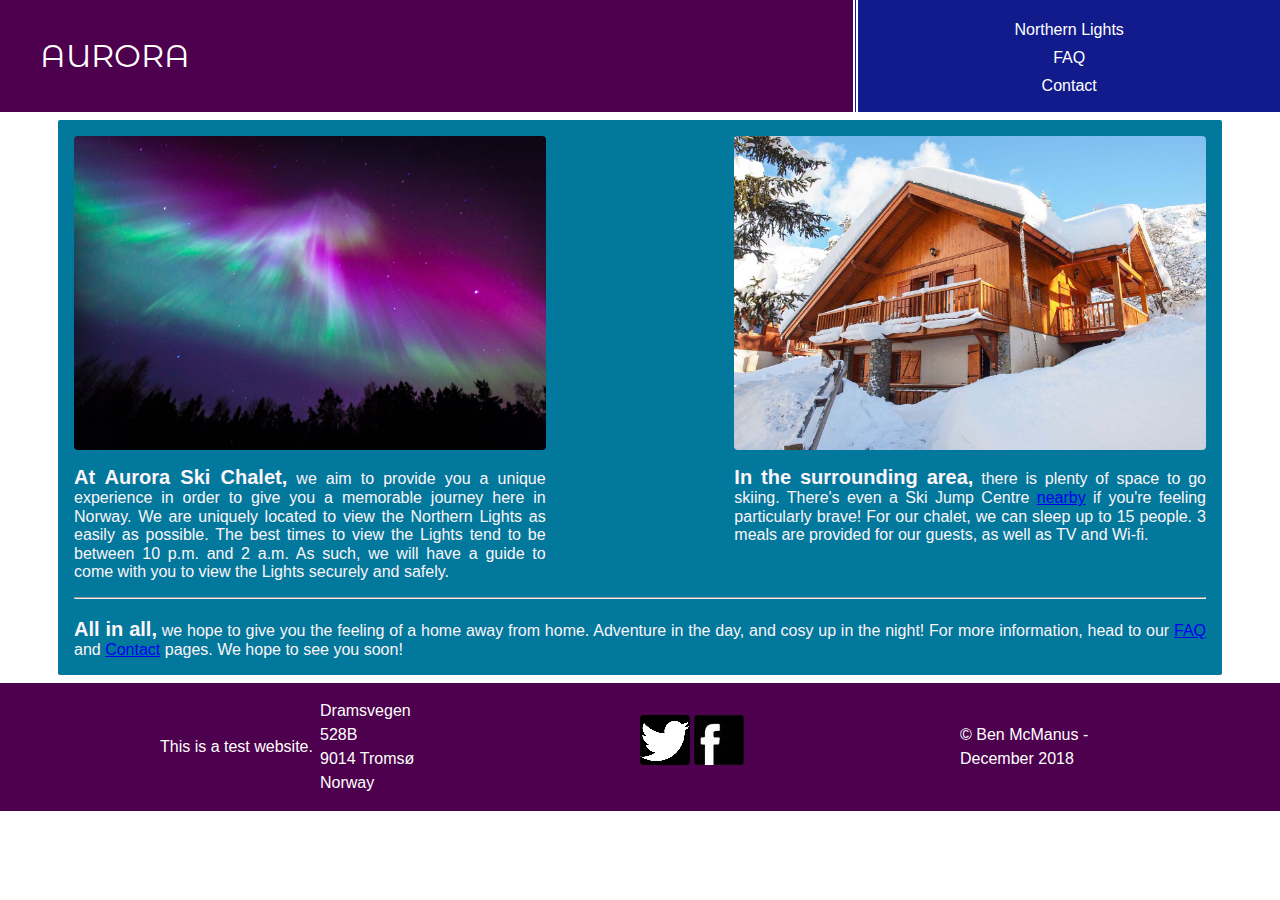
<file: index.html>
<!DOCTYPE html>
<html lang="zxx">
    <head>
    <title>Index.</title>
      <meta charset="utf-8">
        <meta name="viewport" content="width=device-width, initial-scale=1, shrink-to-fit=no">
      <link href="normalize.css" type="text/css" rel="stylesheet">
      <link href="https://fonts.googleapis.com/css?family=Montserrat+Alternates" rel="stylesheet">
        <link href="styles/styles.css" type="text/css" rel="stylesheet">
        <link href="styles/indexStyles.css" type="text/css" rel="stylesheet">
    </head>

<body>




<div class="header">

<p class="logo"><a href="index.html">AURORA</a></p>

  <nav class="nav">

    <ul>
      <li><a href="northernLights.html">Northern Lights</a></li>
      <li><a href="faq.html">FAQ</a></li>
      <li><a href="contact.html">Contact</a></li>
    </ul>
  </nav>
</div>

  <main class="indexMain">

    <img src="images/lights.jpg" alt="Northern Lights" class="introImage1">

    <p class="intro"><span class="introStyle">At Aurora Ski Chalet,</span> we aim to provide you a unique experience in order to give you a memorable journey here in Norway.
      We are uniquely located to view the Northern Lights as easily as possible. The best times to view the Lights
      tend to be between 10 p.m. and 2 a.m. As such, we will have a guide to come with you to view the Lights securely
      and safely.</p>


      <img src="images/edits/chalet.jpg" alt="chalet" class="introImage2">

        <p class="intro2"><span class="introStyle">In the surrounding area,</span> there is plenty of space to go skiing.
          There's even a Ski Jump Centre <a href="https://goo.gl/maps/wEGLtD5zn2H2" target="_blank">nearby</a> if you're feeling particularly brave!
          For our chalet, we can sleep up to 15 people. 3 meals are provided for our guests, as well as TV and Wi-fi.</p><br><br>

        <div class="finMessage">  <hr>

            <br><p><span class="introStyle">All in all,</span> we hope to give you the feeling of a home away from home. Adventure in the day, and cosy up in the night!
              For more information, head to our <a href="faq.html">FAQ</a> and <a href="contact.html">Contact</a> pages. We hope to see you soon!</p>
        </div>
  </main>

<footer class="footer">

  <p class="footerLeft">This is a test website.</p>

  <div class="footerMiddle1"><p>Dramsvegen<br> 528B<br> 9014 Tromsø<br> Norway</p></div>

  <div class="footerMiddle2">
    <ul>
      <li><a href="https://twitter.com/" target="_blank"><img src="images/edits/twitter.png" alt="twitter icon"></a></li>
      <li><a href="https://www.facebook.com/" target="_blank"><img src="images/edits/facebook.jpg" alt="facebook icon"></a></li>
    </ul>

  </div>

  <p class="footerRight">&copy; Ben McManus - December 2018</p>

</footer>


</body>
</html>
</file>
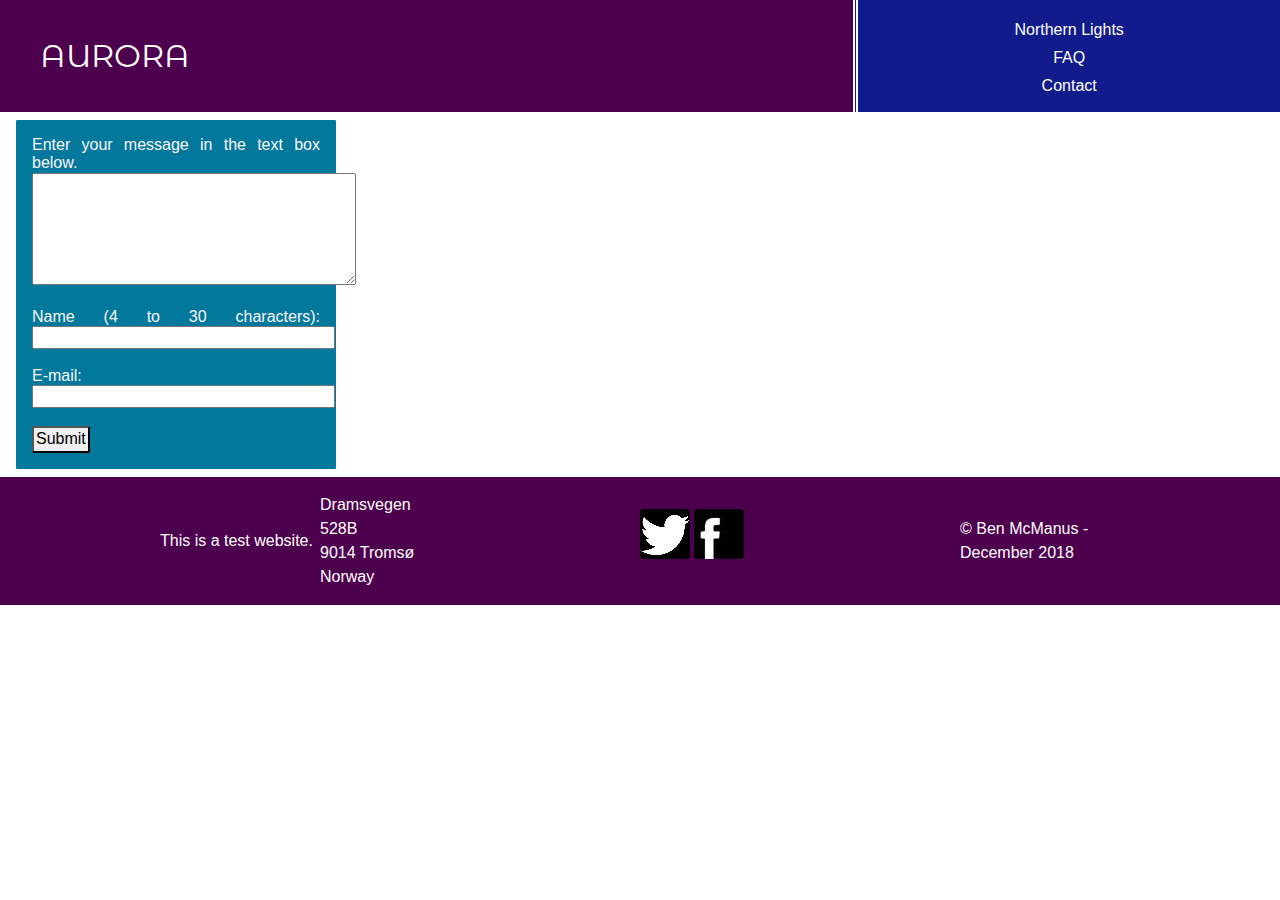
<file: contact.html>
<!DOCTYPE html>
<html lang="zxx">
    <head>
    <title>Index.</title>
      <meta charset="utf-8">
        <meta name="viewport" content="width=device-width, initial-scale=1, shrink-to-fit=no">
      <link href="normalize.css" type="text/css" rel="stylesheet">
      <link href="https://fonts.googleapis.com/css?family=Montserrat+Alternates" rel="stylesheet">
        <link href="styles/styles.css" type="text/css" rel="stylesheet">
        <link href="styles/contactStyles.css" type="text/css" rel="stylesheet">
    </head>
<body>

<div class="header">

<p class="logo"><a href="index.html">AURORA</a></p>

  <nav class="nav">

    <ul>
      <li><a href="northernLights.html">Northern Lights</a></li>
      <li><a href="faq.html">FAQ</a></li>
      <li><a href="contact.html">Contact</a></li>
    </ul>
  </nav>

</div>

<main>
<form action="#" method="post">

  <p>Enter your message in the text box below.</p>
  <textarea name="comments" cols="33" rows="6" required id="comments"></textarea><br><br>



  <label for="name">Name (4 to 30 characters):</label>

  <input type="text" id="name" name="name" required
         minlength="2" maxlength="28" size="30"><br><br>

  <label for="e-mail">E-mail:</label>

  <input type="text" id="e-mail" name="e-mail" required size="30"><br><br>

  <input type="submit" value="Submit">

</form>
</main>


<footer class="footer">

  <p class="footerLeft">This is a test website.</p>

  <div class="footerMiddle1"><p>Dramsvegen<br> 528B<br> 9014 Tromsø<br> Norway</p></div>

  <div class="footerMiddle2">
    <ul>
      <li><a href="https://twitter.com/" target="_blank"><img src="images/edits/twitter.png" alt="twitter icon"></a></li>
      <li><a href="https://www.facebook.com/" target="_blank"><img src="images/edits/facebook.jpg" alt="facebook icon"></a></li>
    </ul>

  </div>

  <p class="footerRight">&copy; Ben McManus - December 2018</p>

</footer>



</body>
</html>
</file>
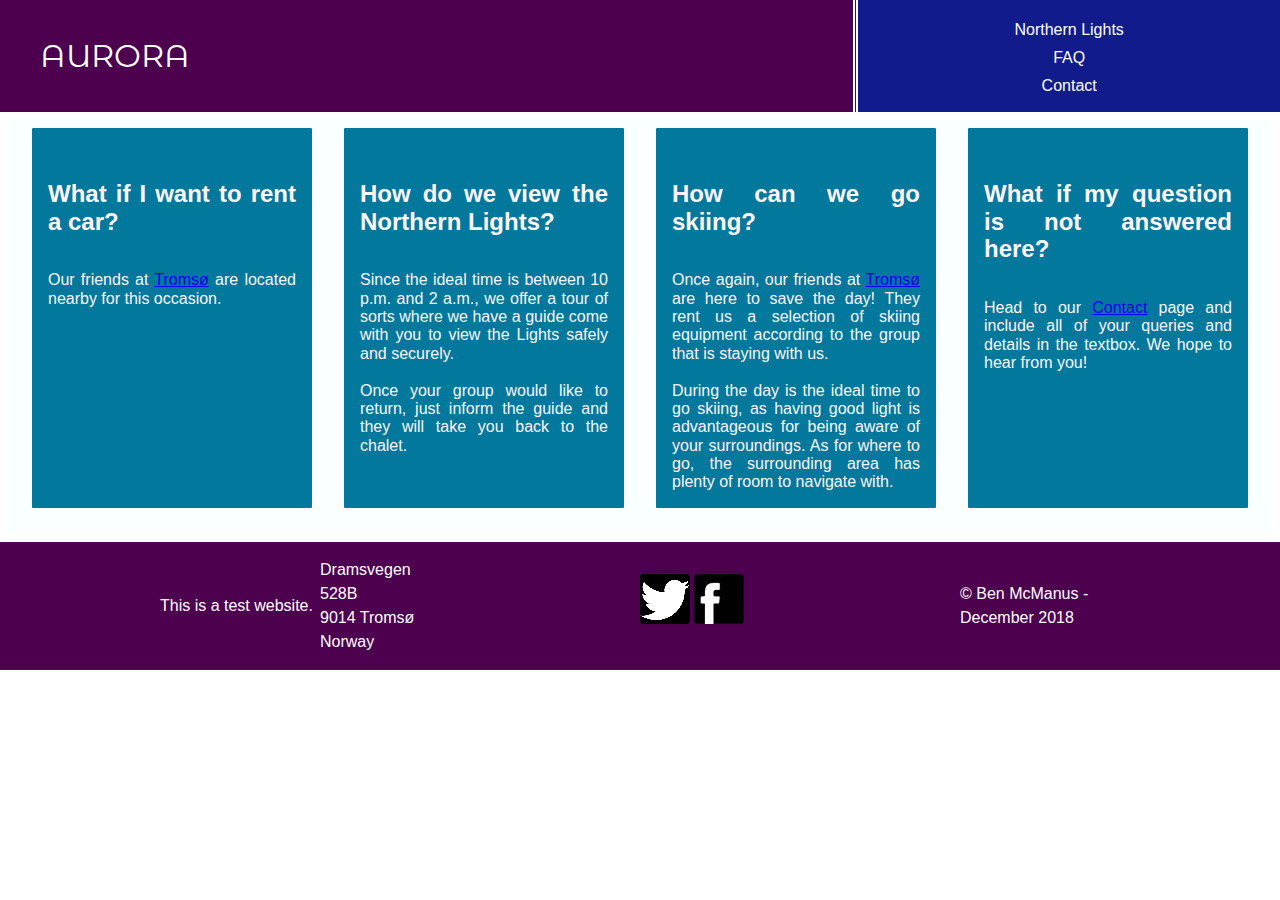
<file: faq.html>
<!DOCTYPE html>
<html lang="zxx">
    <head>
    <title>Index.</title>
      <meta charset="utf-8">
        <meta name="viewport" content="width=device-width, initial-scale=1, shrink-to-fit=no">
      <link href="normalize.css" type="text/css" rel="stylesheet">
      <link href="https://fonts.googleapis.com/css?family=Montserrat+Alternates" rel="stylesheet">
        <link href="styles/styles.css" type="text/css" rel="stylesheet">
        <link href="styles/faqStyles.css" type="text/css" rel="stylesheet">
    </head>
<body>

<div class="header">

<p class="logo"><a href="index.html">AURORA</a></p>

  <nav class="nav">

    <ul>
      <li><a href="northernLights.html">Northern Lights</a></li>
      <li><a href="faq.html">FAQ</a></li>
      <li><a href="contact.html">Contact</a></li>
    </ul>
  </nav>

</div>

<main class="faqMain">

<div class="faq1">
  <h2>What if I want to rent a car?</h2>
  <p>Our friends at <a href="https://goo.gl/maps/A4iXZGvBfrT2" target="_blank">Tromsø</a> are located nearby for this occasion.</p>
</div><br>


<div class="faq2">
  <h2>How do we view the Northern Lights?</h2>
  <p>Since the ideal time is between 10 p.m. and 2 a.m., we offer a tour of sorts where we have a guide come with you to view the Lights
    safely and securely. <br><br>Once your group would like to return, just inform the guide and they will take you back to the chalet.</p>
</div><br>


<div class="faq3">
  <h2>How can we go skiing?</h2>
<p>Once again, our friends at <a href="http://www.tromsooutdoor.no/" target="_blank">Tromsø</a> are here to save the day! They rent us a selection of skiing equipment according to the group that
  is staying with us.<br><br> During the day is the ideal time to go skiing, as having good light is advantageous for being aware of your surroundings. As for where to go, the surrounding area has
  plenty of room to navigate with.</p>
</div><br>


<div class="faq4">
  <h2>What if my question is not answered here?</h2>
  <p>Head to our <a href="contact.html">Contact</a> page and include all of your queries and details in the textbox. We hope to hear from you!</p>
</div>


</main>

<footer class="footer">

  <p class="footerLeft">This is a test website.</p>

  <div class="footerMiddle1"><p>Dramsvegen<br> 528B<br> 9014 Tromsø<br> Norway</p></div>

  <div class="footerMiddle2">
    <ul>
      <li><a href="https://twitter.com/" target="_blank"><img src="images/edits/twitter.png" alt="twitter icon"></a></li>
      <li><a href="https://www.facebook.com/" target="_blank"><img src="images/edits/facebook.jpg" alt="facebook icon"></a></li>
    </ul>

  </div>

  <p class="footerRight">&copy; Ben McManus - December 2018</p>

</footer>




</body>
</html>
</file>
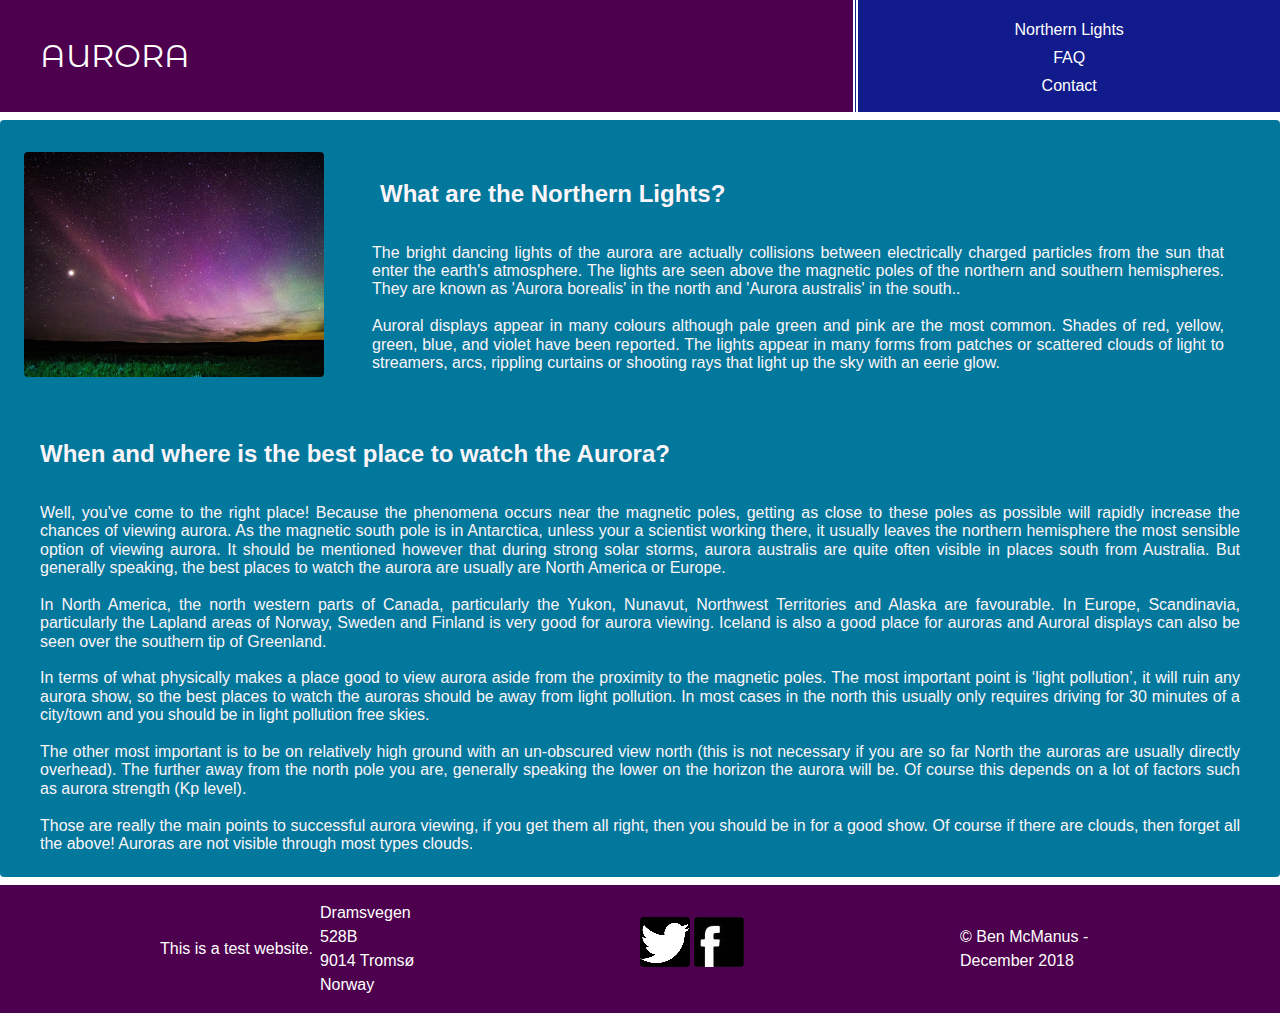
<file: northernLights.html>
<!DOCTYPE html>
<html lang="zxx">
    <head>
    <title>Index.</title>
      <meta charset="utf-8">
        <meta name="viewport" content="width=device-width, initial-scale=1, shrink-to-fit=no">
      <link href="normalize.css" type="text/css" rel="stylesheet">
      <link href="https://fonts.googleapis.com/css?family=Montserrat+Alternates" rel="stylesheet">
        <link href="styles/styles.css" type="text/css" rel="stylesheet">
        <link href="styles/northernLightsStyles.css" type="text/css" rel="stylesheet">
    </head>
<body>

<div class="header">

<p class="logo"><a href="index.html">AURORA</a></p>

  <nav class="nav">

    <ul>
      <li><a href="northernLights.html">Northern Lights</a></li>
      <li><a href="faq.html">FAQ</a></li>
      <li><a href="contact.html">Contact</a></li>
    </ul>
  </nav>

</div>

<main class="NLMain">

<div class="sec1">
          <h2>What are the Northern Lights?</h2>

          <p>The bright dancing lights of the aurora are actually collisions between electrically
            charged particles from the sun that enter the earth's atmosphere.

          The lights are seen above the magnetic poles of the northern and southern hemispheres.
          They are known as 'Aurora borealis' in the north and 'Aurora australis' in the south..<br><br>

          Auroral displays appear in many colours although pale green and pink are the most common.
          Shades of red, yellow, green, blue, and violet have been reported.

          The lights appear in many forms from patches or scattered clouds of light to streamers, arcs, rippling curtains or
          shooting rays that light up the sky with an eerie glow.
          </div>

          <div class="img1">  <img src="images/aurora.jpg" alt="aurora image">  </div>

<div class="sec2">
<h2>When and where is the best place to watch the Aurora?</h2>

<p>Well, you've come to the right place!

Because the phenomena occurs near the magnetic poles,
getting as close to these poles as possible will rapidly increase the chances of viewing aurora.

As the magnetic south pole is in Antarctica, unless your a scientist working there,
it usually leaves the northern hemisphere the most sensible option of viewing aurora.
It should be mentioned however that during strong solar storms, aurora australis are quite often visible in places
south from Australia. But generally speaking, the best places to watch the aurora are usually are North America or Europe.<br><br>

In North America, the north western parts of Canada,
particularly the Yukon, Nunavut, Northwest Territories and Alaska are favourable.

In Europe, Scandinavia, particularly the Lapland areas of Norway, Sweden and Finland is very good for aurora viewing.
Iceland is also a good place for auroras and Auroral displays can also be seen over the southern tip of Greenland.<br><br>

In terms of what physically makes a place good to view aurora aside from the proximity to the magnetic poles.

The most important point is ‘light pollution’, it will ruin any aurora show,
so the best places to watch the auroras should be away from light pollution.
In most cases in the north this usually only requires driving for 30 minutes of a city/town and you should be in light
pollution free skies.<br><br>

The other most important is to be on relatively high ground with an un-obscured view north
(this is not necessary if you are so far North the auroras are usually directly overhead).

The further away from the north pole you are, generally speaking the lower on the horizon the aurora will be.

Of course this depends on a lot of factors such as aurora strength (Kp level).<br><br>

Those are really the main points to successful aurora viewing, if you get them all right,
then you should be in for a good show. Of course if there are clouds, then forget all the above!
Auroras are not visible through most types clouds.
</p>
</div>
</main>

<footer class="footer">

  <p class="footerLeft">This is a test website.</p>

  <div class="footerMiddle1"><p>Dramsvegen<br> 528B<br> 9014 Tromsø<br> Norway</p></div>

  <div class="footerMiddle2">
    <ul>
      <li><a href="https://twitter.com/" target="_blank"><img src="images/edits/twitter.png" alt="twitter icon"></a></li>
      <li><a href="https://www.facebook.com/" target="_blank"><img src="images/edits/facebook.jpg" alt="facebook icon"></a></li>
    </ul>

  </div>

  <p class="footerRight">&copy; Ben McManus - December 2018</p>

</footer>

</body>
</html>
</file>
<file: styles/styles.css>
h2 {
  margin-bottom: 1.5em;
  margin-top: 1.5em;
}

nav{
  font-family: sans-serif;
  background-color: #111b8c;
  line-height: 1.75em;
}

nav a {
  text-decoration: none;
  color:white;

}

nav a:hover{
  border-bottom: solid white 2px;
}

main {
font-family: sans-serif;
text-align: justify;
margin:8px;
padding:8px;
background-color: #FAFFFF;
border-radius: 4px;
}

img{
  max-width: 100%;
  margin-right: auto;
  margin-left: auto;
  border-radius: 4px;
}

footer {
  font-family: sans-serif;
  color: white;
line-height: 1.5em;
background-color: #4d004d;

}

input[type=submit] {

  padding:2px;
  border-radius: 2px;
}

.logo {
  grid-area: logo;
  font-family: 'Montserrat Alternates', gothic, sans-serif;
  font-size: 2em;
  background-color: #4d004d;
  line-height: 1em;
  padding:40px;
}

.logo a{
  text-decoration: none;
  color:white;
}

.nav{
  grid-area: nav;
}


.introStyle{
  font-weight: bold;
  font-size: 20px;
}

.footerLeft{
  grid-area: footerLeft;
}

.footerMiddle1{
  grid-area: footerMiddle1;
}

.footerMiddle2{
  grid-area: footerMiddle2;
}

.footerRight{
  grid-area: footerRight;
}

.footerMiddle2 ul li {
  display: inline;
}


                    @media screen and (max-width: 560px) {

                      .logo{
                        text-align: center;
                      }

                      nav{display: flex;
                        flex-direction: row;
                        background-color: #111b8c;
                        line-height: 2.5em;
                        border-top: thick double white;
                      }

                      ul{
                        list-style-type: none;
                        margin: auto;
                      }

                      li{
                        text-align: center;
                        display: inline;
                        padding:4px;
                      }

                      .introImage1{
                        margin-bottom: 1em;
                      }

                    .introImage2{
                      margin-top: 1em;
                      margin-bottom: 1em;
                    }

                    .footerLeft{
                      margin-left: 1em;
                    }

                    .footerMiddle1{
                      margin-top: 1em;
                      margin-left: 1em;
                    }

                    .footerMiddle2{
                      margin-top: 1em;
                      margin-left: 1em;
                    }

                    .footerRight{
                      margin-top: 1em;
                      margin-left: 1em;
                    }
                  }

                                                  @media screen and (min-width: 561px) {

                                                    .header{
                                                      display: grid;
                                                      grid-template-columns: repeat(3, 1fr);
                                                      grid-template-areas:
                                                      "logo logo nav";
                                                    }

                                                    nav{
                                                      border-left: thick double white;
                                                    }

                                                    ul{
                                                      list-style-type: none;
                                                      margin-top: 1em;
                                                    }

                                                    li{
                                                      text-align: center;
                                                      margin: auto;
                                                    }

                                                    .footer{
                                                      display: grid;
                                                      grid-template-columns: repeat(8, 1fr);
                                                      grid-template-areas:
                                                      ".. footerLeft footerMiddle1 footerMiddle1 footerMiddle2 footerMiddle2 footerRight ..";
                                                    }

                                                    .footerLeft{
                                                      margin-top: auto;
                                                      margin-bottom:auto;
                                                    }

                                                    .footerMiddle1{
                                                      margin-top: 1em;
                                                      margin-bottom: 1em;
                                                    }

                                                    .footerMiddle2{
                                                      margin-top: 1em;
                                                    }

                                                    .footerRight{
                                                      margin-top: auto;
                                                      margin-bottom: auto;
                                                    }


                                                    }
</file>
<file: styles/indexStyles.css>
/* I found it easier to keep track of my css by using multiple pages, 
so I have these pages just to customize the main sections of the html pages*/

.intro {
  grid-area: intro;
  margin-top: 1em;
  margin-bottom: 1em;
}

.introImage1{
  grid-area: introImage1;
}

.introImage2{
  grid-area: introImage2;
}

.intro2{
  grid-area: intro2;
  margin-top: 1em;
  margin-bottom: 1em;
}

.finMessage {
  grid-area: finMessage;
}

.indexMain {
  color: #FCF5F9;
  background-color: #02789C;
  border-radius: 2px;
  padding: 1em;
  margin-left: 1em;
  margin-right: 1em;
}

hr {
  color:white;
}


                    @media screen and (min-width: 680px) {

                      .indexMain {
                        max-width: 1164px;
                        margin: auto;
                        margin-top: 0.5em;
                        margin-bottom: 0.5em;
                        display: grid;
                        grid-template-columns: repeat(12, 1fr);
                        grid-template-areas:
                        "introImage1 introImage1 introImage1 introImage1 introImage1 ... ... introImage2 introImage2 introImage2 introImage2 introImage2"
                        "intro intro intro intro intro ... ... intro2 intro2 intro2 intro2 intro2"
                        "finMessage finMessage finMessage finMessage finMessage finMessage finMessage finMessage finMessage finMessage finMessage finMessage";
                      }

}
</file>
<file: styles/contactStyles.css>
/* I found it easier to keep track of my css by using multiple pages,
so I have these pages just to customize the main sections of the html pages*/

main{
  max-width: 320px;
  color: #FCF5F9;
background-color: #02789C;
border-radius: 1px;
padding: 1em;
margin-left: 1em;
margin-right: 1em;
}

@media screen and (max-width: 350px) {

textarea, input{
  width:90%;
}
}
</file>
<file: styles/faqStyles.css>
/* I found it easier to keep track of my css by using multiple pages,
so I have these pages just to customize the main sections of the html pages*/

.faq1{
  color: #FCF5F9;
  background-color: #02789C;
  border-radius: 1px;
  padding: 1em;
  margin-left: 1em;
  margin-right: 1em;
  grid-area: faq1;
}

.faq2{
  color: #FCF5F9;
  background-color: #02789C;
  border-radius: 1px;
  padding: 1em;
  margin-left: 1em;
  margin-right: 1em;
  grid-area: faq2;
}

.faq3{
  color: #FCF5F9;
  background-color: #02789C;
  border-radius: 1px;
  padding: 1em;
  margin-left: 1em;
  margin-right: 1em;
  grid-area: faq3;
}

.faq4{
  color: #FCF5F9;
  background-color: #02789C;
  border-radius: 1px;
  padding: 1em;
  margin-left: 1em;
  margin-right: 1em;
  grid-area: faq4;
}

.faqMain {

}

@media screen and (max-width: 855px) {



}

@media screen and (min-width: 1192px) {

  .faqMain{
    display: grid;
    grid-template-columns: repeat(4, 1fr);
    grid-template-areas:
    "faq1 faq2 faq3 faq4";
  }

}
</file>
<file: styles/northernLightsStyles.css>
/* I found it easier to keep track of my css by using multiple pages,
so I have these pages just to customize the main sections of the html pages*/

main {
  color: #FCF5F9;
  background-color: #02789C;
}

.img1{
  grid-area: img1;
}

.sec1{
  grid-area: sec1;
  border-radius: 1px;
  padding: 1em;
  margin-left: 1em;
  margin-right: 1em;
}

.sec2{
  grid-area: sec2;
  border-radius: 1px;
  padding: 1em;
  margin-left: 1em;
  margin-right: 1em;
}



  @media screen and (min-width: 1140px) {

    .NLMain{
      margin: auto;
      margin-top: 0.5em;
      margin-bottom: 0.5em;
      max-width: 1340px;
      display: grid;
      grid-template-columns: repeat(4, 1fr);
      grid-template-areas:
      "img1 sec1 sec1 sec1"
      "sec2 sec2 sec2 sec2";
    }

    .img1{
      margin-top: 1.5em;
      margin-left: 1em;
    }

    .sec1 h2{
      margin-left: 1em;
      margin-right: 1em;
    }

    .sec1 p{
      margin-left: 1em;
      margin-right: 1em;
    }


}
</file>
